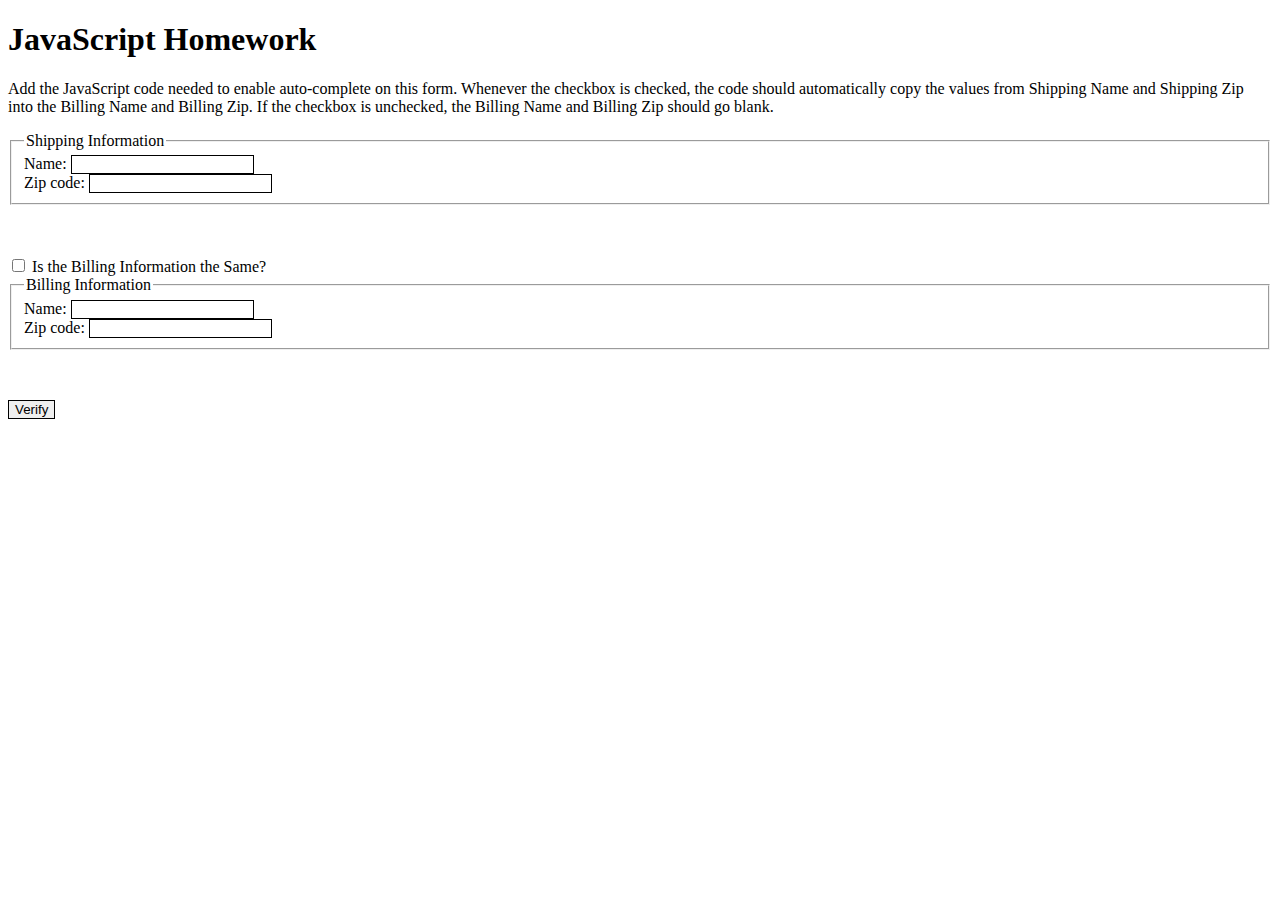
<file: Course/JavaScript/AutocompleteWithJavaScript.html>
<!DOCTYPE html>
<html lang="en">
<head>
	<meta charset="UTF-8">
	<title>Code With Me </title>
	<link rel="stylesheet" href="Css/AutoCompleteWithJS.css">
	<script src = "JS/AutoCompleteWithJS.js"></script>
</head>
<body>
    <h1>JavaScript Homework</h1>
	<p>Add the JavaScript code needed to enable auto-complete on this form.  Whenever the checkbox is checked, the code should automatically copy the values from Shipping Name and Shipping Zip into the Billing Name and Billing Zip.  If the checkbox is unchecked, the Billing Name and Billing Zip should go blank.</p>

<form>
		<fieldset>
			<legend>Shipping Information</legend>
			<label for ="shippingName">Name:</label>
			<input type = "text" name = "shipName" id = "shippingName" required><br/>
			<label for = "shippingzip">Zip code:</label>
			<input type = "text" name = "shipZip" id = "shippingZip" pattern = "[0-9]{5}" required><br/>
		</fieldset>
		<input type="checkbox" id="same" name="same" onchange= "billingFunction()"/>
		<label for = "same">Is the Billing Information the Same?</label>
				
		<fieldset> 
			<legend>Billing Information</legend>
			<label for ="billingName">Name:</label>
			<input type = "text" name = "billName" id = "billingName" required><br/>
			<label for = "billingzip">Zip code:</label>
			<input type = "text" name = "billZip" id = "billingZip" pattern = "[0-9]{5}" required><br/>
		</fieldset>
			<input type = "submit" value = "Verify"/>
        </form>
    </body>
</html>
</file>
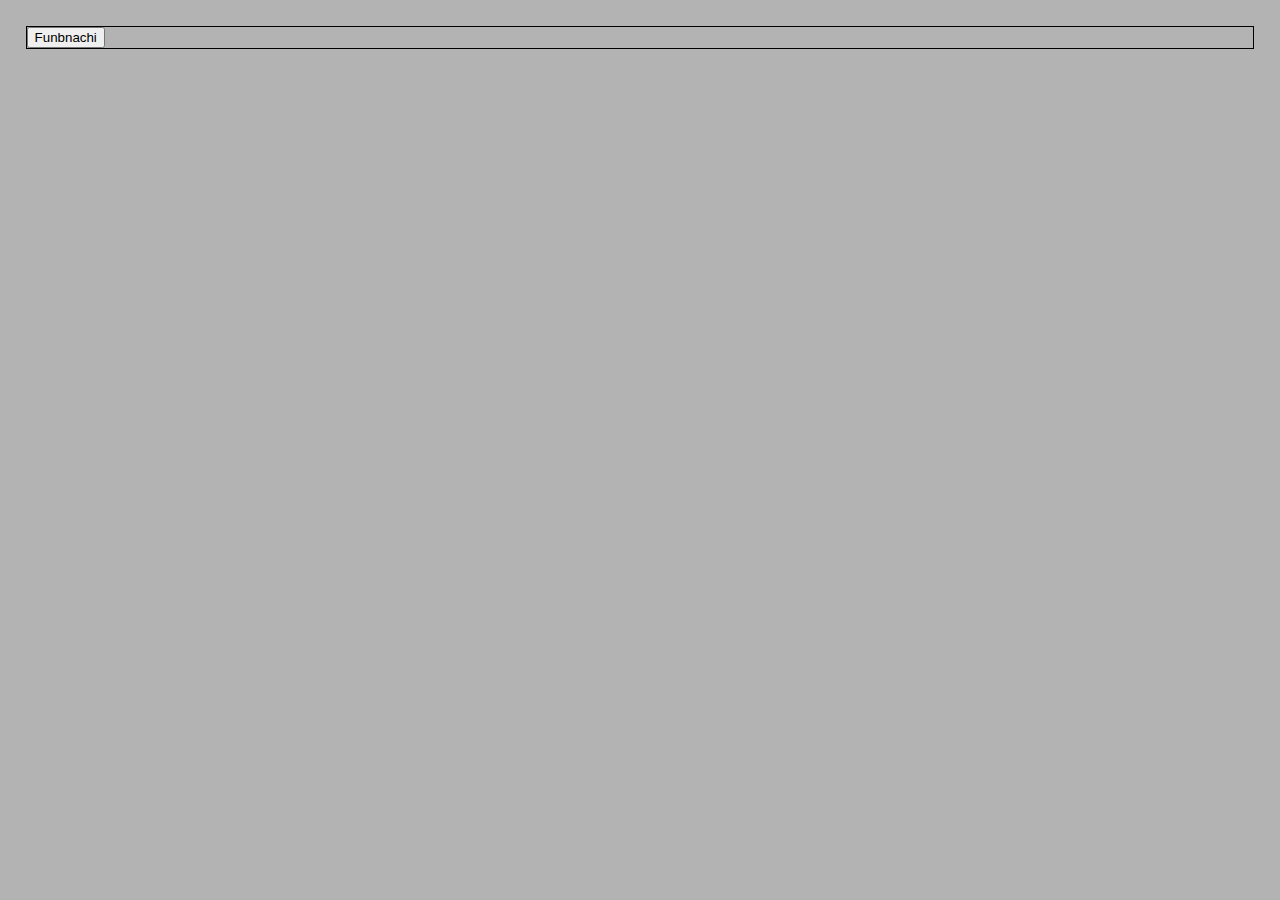
<file: Course/JavaScript/Code.html>
<!DOCTYPE html>
<html lang="en">
<head>
	<meta charset="UTF-8">
	<title>Code With Me </title>
	<link rel="stylesheet" href="Css/Style.css">
	<script src = "JS/Code.js"></script>
</head>
<body>
</body>
<body >

		<button onclick=" FS(FirstNumber, SecondNumber, Range, Counter, Sum);">Funbnachi</button>
	  
		
	  
	
</body>

</html>
</file>
<file: Course/JavaScript/Css/AutoCompleteWithJS.css>
input{
    border:1px solid black;
}
input:focus{
    background-color: #E6E6E6;
}
fieldset{
    margin-bottom: 4%;
}
</file>
<file: Course/JavaScript/Css/Style.css>
/*Name this external file gallery.css*/
body{
    margin: 2%;
    border: 1px solid black;
    background-color: #b3b3b3;
}
#image{
line-height:650px;
    width: 575px;
height: 650px;
    border:5px solid black;
    margin:0 auto;
background-color: #8e68ff;
background-image: url('');
background-repeat: no-repeat;
color:#FFFFFF;
text-align: center;
background-size: 100%;
margin-bottom:25px;
font-size: 150%;
}
.preview{
    width:10%;
    margin-left:17%;
border: 10px solid black;
}
img{
    width:95%;
}
</file>
